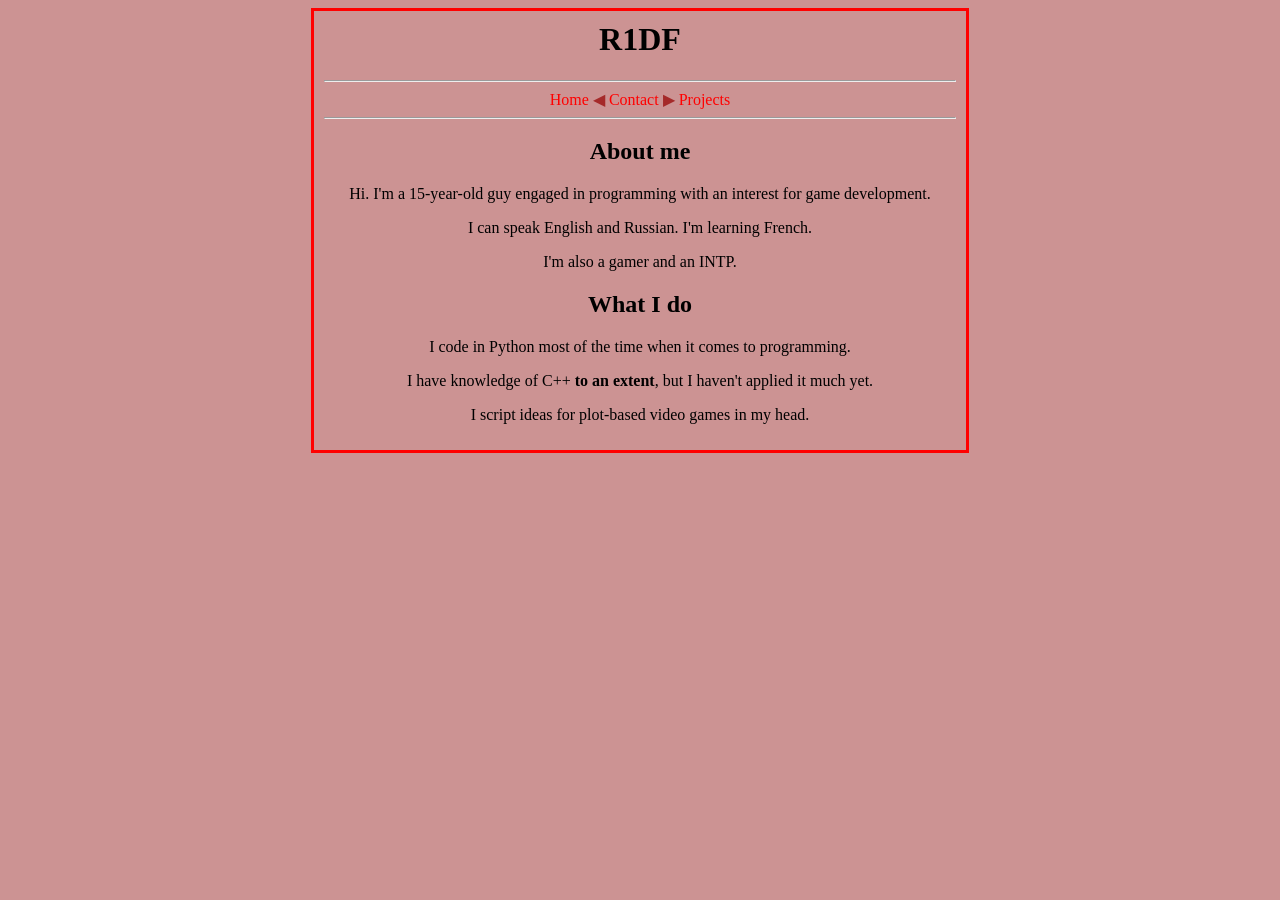
<file: index.html>
<!DOCTYPE html>
<html>
    <head>
        <title>R1DF</title>
        <meta charset="UTF-8">
        <meta name="viewport" content="width=device-width, initial-scale=1">
        <!-- <link rel="stylesheet" href="https://www.w3schools.com/w3css/4/w3.css">
        <link rel="stylesheet" href="https://fonts.googleapis.com/css?family=Montserrat">
        <link rel="stylesheet" href="https://cdnjs.cloudflare.com/ajax/libs/font-awesome/4.7.0/css/font-awesome.min.css"> -->
        <link rel="stylesheet" href="styles/style.css">
        <link rel="icon" type="image/x-icon" href="icon/icon.ico">
    </head>
    <body>
        <div class="container">
            <div>
                <h1>R1DF</h1>
            </div>
            <hr>

            <span class="links">
                <a href="index.html">Home</a> <p>&#9664</p>
                <a href="contact.html">Contact</a> <p>&#9654</p>
                <a href="projects.html">Projects</a>
            </span>
            <hr>

            <div class="content">
                <h2>About me</h2>
                <div>
                    <p> Hi. I'm a 15-year-old guy engaged in programming with an interest for game development.</p>
                    <p>I can speak English and Russian. I'm learning French.</p>
                    <p>I'm also a gamer and an INTP.</p>
                </div>

                <h2>What I do</h2>
                <div>
                    <p>I code in Python most of the time when it comes to programming.</p>
                    <p>I have knowledge of C++ <strong>to an extent</strong>, but I haven't applied it much yet.</p>
                    <p>I script ideas for plot-based video games in my head.</p>
                    
                </div>
            </div>
        </div>
    </body>
</html>
</file>
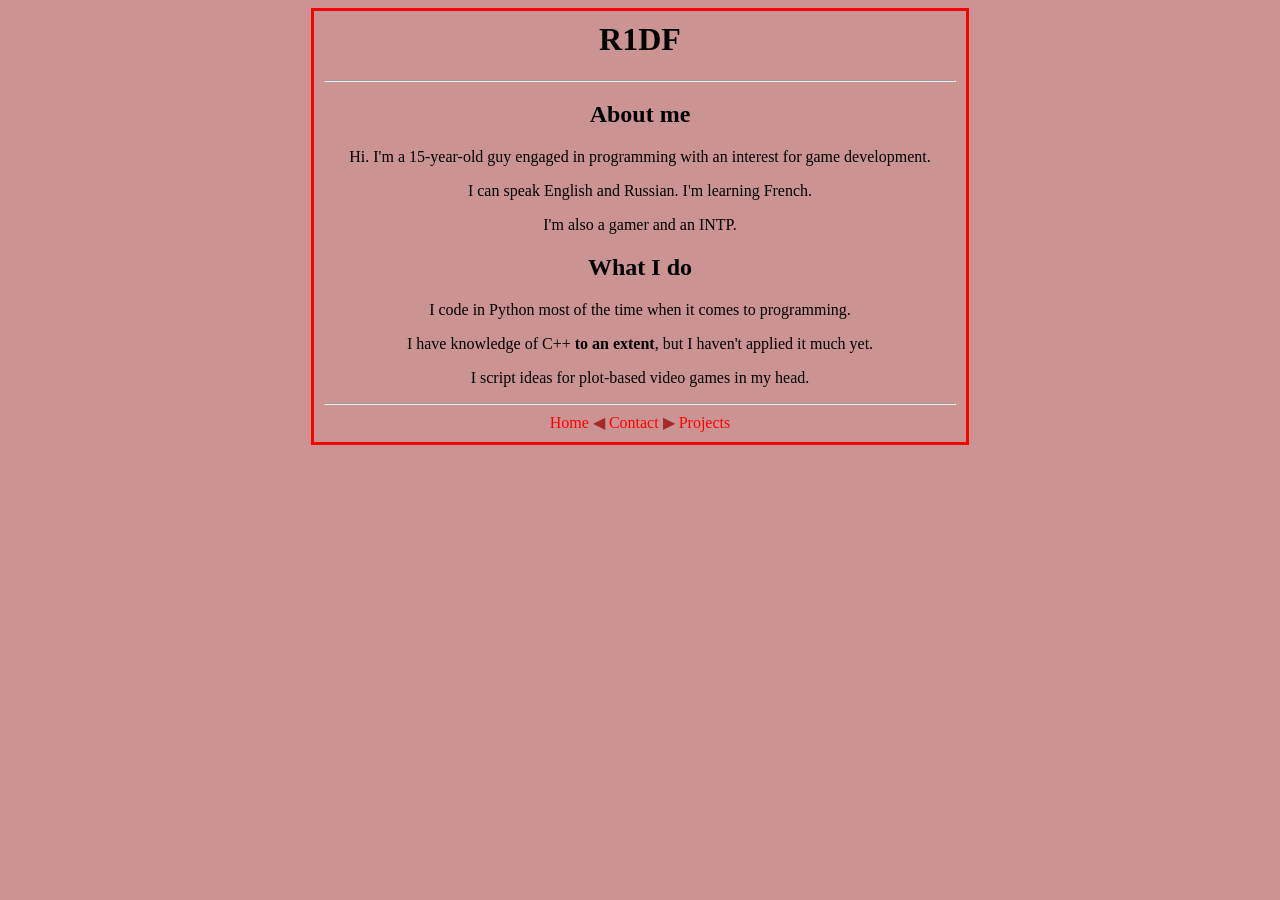
<file: src/index.html>
<!DOCTYPE html>
<html>
    <head>
        <title>R1DF</title>
        <meta charset="UTF-8">
        <meta name="viewport" content="width=device-width, initial-scale=1">
        <!-- <link rel="stylesheet" href="https://www.w3schools.com/w3css/4/w3.css">
        <link rel="stylesheet" href="https://fonts.googleapis.com/css?family=Montserrat">
        <link rel="stylesheet" href="https://cdnjs.cloudflare.com/ajax/libs/font-awesome/4.7.0/css/font-awesome.min.css"> -->
        <link rel="stylesheet" href="styles/style.css">
        <link rel="icon" type="image/x-icon" href="icon/icon.ico">
    </head>
    <body>
        <div class="container">
            <div>
                <h1>R1DF</h1>
            </div>
            
            <hr>

            <div class="content">
                <h2>About me</h2>
                <div>
                    <p> Hi. I'm a 15-year-old guy engaged in programming with an interest for game development.</p>
                    <p>I can speak English and Russian. I'm learning French.</p>
                    <p>I'm also a gamer and an INTP.</p>
                </div>

                <h2>What I do</h2>
                <div>
                    <p>I code in Python most of the time when it comes to programming.</p>
                    <p>I have knowledge of C++ <strong>to an extent</strong>, but I haven't applied it much yet.</p>
                    <p>I script ideas for plot-based video games in my head.</p>
                </div>
            </div>

            <hr>
    
            <span class="links">
                <a href="index.html">Home</a> <p>&#9664</p>
                <a href="contact.html">Contact</a> <p>&#9654</p>
                <a href="projects.html">Projects</a>
            </span>
        </div>
        
    </body>
</html>
</file>
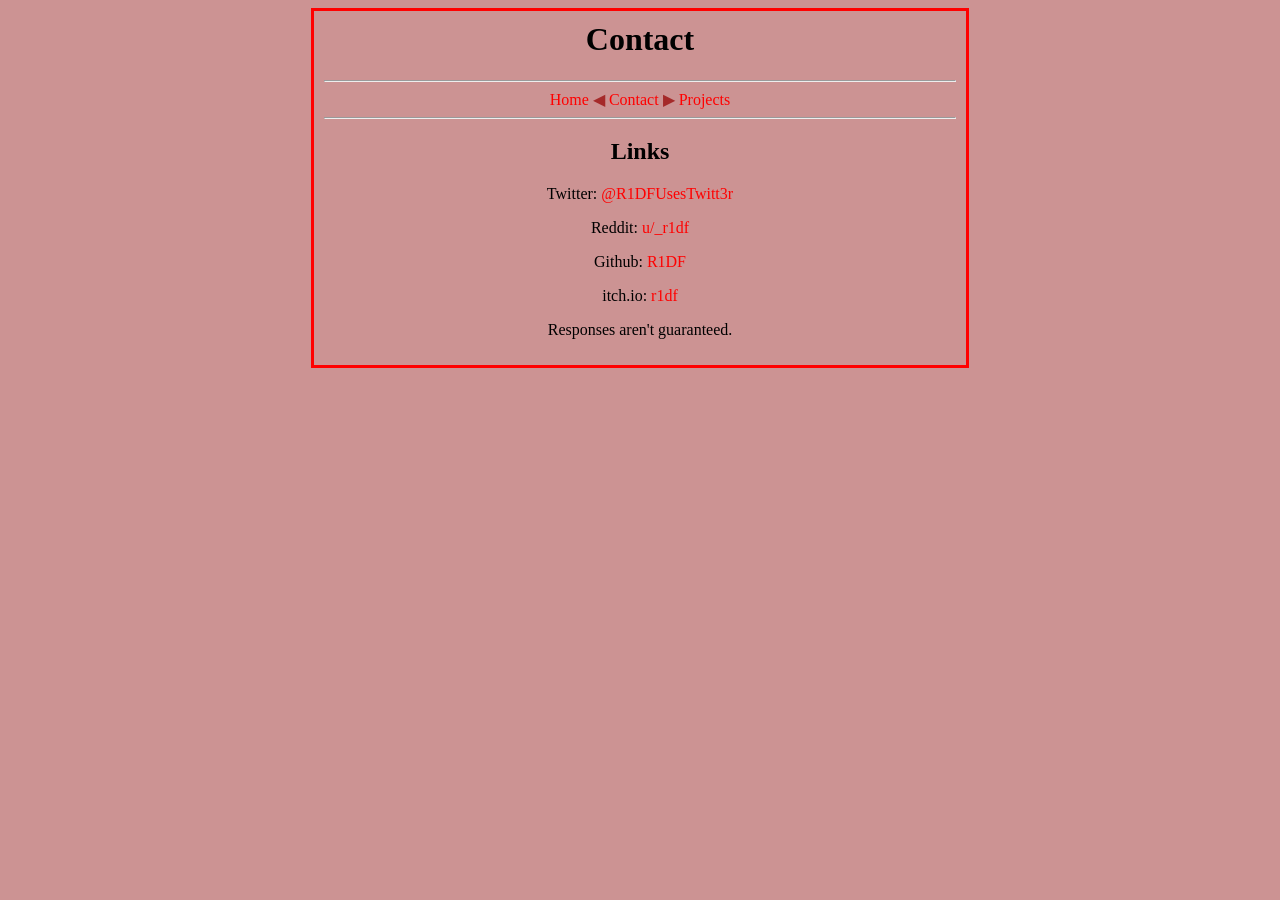
<file: contact.html>
<!DOCTYPE html>
<html>
    <head>
        <title>R1DF - Contact</title>
        <meta charset="UTF-8">
        <meta name="viewport" content="width=device-width, initial-scale=1">
        <!-- <link rel="stylesheet" href="https://www.w3schools.com/w3css/4/w3.css">
        <link rel="stylesheet" href="https://fonts.googleapis.com/css?family=Montserrat">
        <link rel="stylesheet" href="https://cdnjs.cloudflare.com/ajax/libs/font-awesome/4.7.0/css/font-awesome.min.css"> -->
        <link rel="stylesheet" href="styles/style.css">
        <link rel="icon" type="image/x-icon" href="icon/icon.ico">
    </head>
    <body>
        <div class="container">
            <div>
                <h1>Contact</h1>
            </div>
            <hr>

            <span class="links">
                <a href="index.html">Home</a> <p>&#9664</p>
                <a href="contact.html">Contact</a> <p>&#9654</p>
                <a href="projects.html">Projects</a>
            </span>
            <hr>

            <div class="content">
                <h2>Links</h2>
                <div>
                    <p>Twitter: <a href="https://twitter.com/R1DFUsesTwitt3r" target="_blank"  rel="noopener">@R1DFUsesTwitt3r</a></p>
                    <p>Reddit: <a href="https://reddit.com/u/_r1df" target="_blank"  rel="noopener">u/_r1df</a></p>
                    <p>Github: <a href="https://github.com/R1DF" target="_blank"  rel="noopener">R1DF</a></p>
                    <p>itch.io: <a href="https://r1df.itch.io" target="_blank"  rel="noopener">r1df</a></p>
                </div>

                <p>Responses aren't guaranteed.</p>
                
            </div>
        </div>
    </body>
</html>
</file>
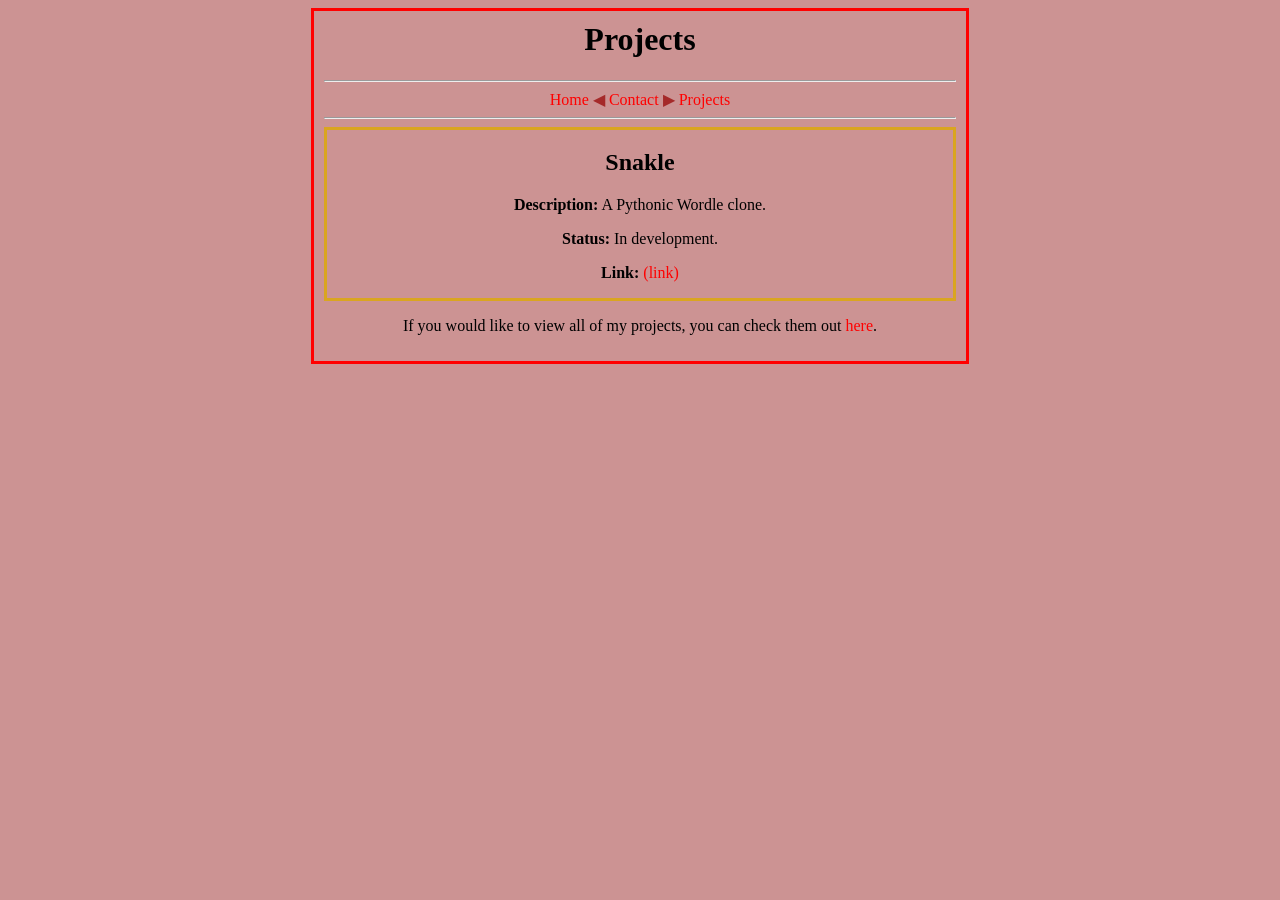
<file: projects.html>
<!DOCTYPE html>
<html>
    <head>
        <title>R1DF - Projects</title>
        <meta charset="UTF-8">
        <meta name="viewport" content="width=device-width, initial-scale=1">
        <link rel="stylesheet" href="styles/style.css">
        <link rel="icon" type="image/x-icon" href="icon/icon.ico">
    </head>
    <body>
        <div class="container">
            <div>
                <h1>Projects</h1>
            </div>
            <hr>
            
            <span class="links">
                <a href="index.html">Home</a> <p>&#9664</p>
                <a href="contact.html">Contact</a> <p>&#9654</p>
                <a href="projects.html">Projects</a>
            </span>
            <hr>
            
            <div>
                <div class="project-container">
                    <h2>Snakle</h2>
                    <p><strong>Description:</strong> A Pythonic Wordle clone.</p>
                    <p><strong>Status:</strong> In development.</p>
                    <p><strong>Link:</strong> <a href="https://github.com/R1DF/Snakle">(link)</a></p>
                </div>
            </div>

            <p>If you would like to view all of my projects, you can check them out <a href="https://github.com/R1DF?tab=repositories" target="_blank"  rel="noopener">here</a>.</p>

        </div>
    </body>
</html>
</file>
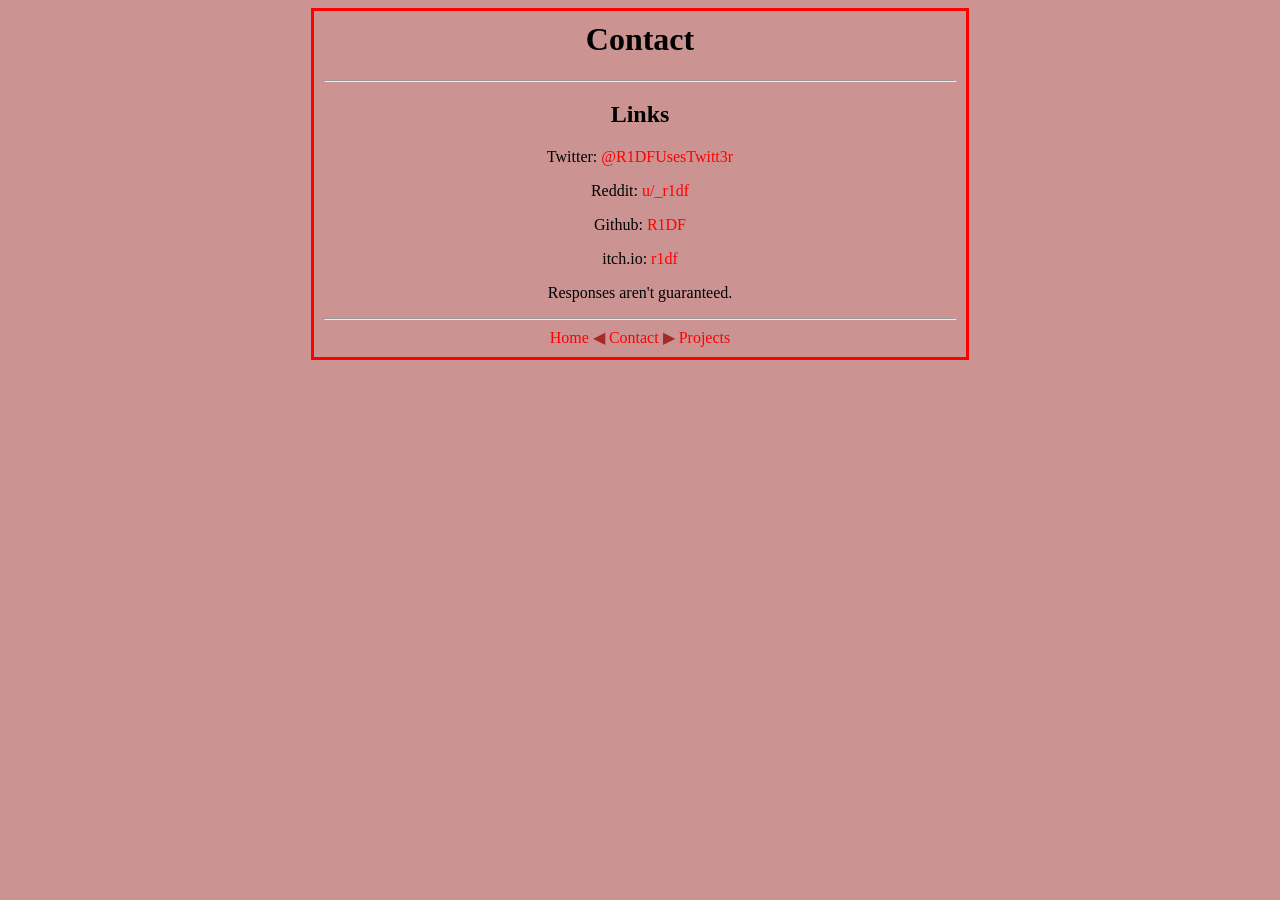
<file: src/contact.html>
<!DOCTYPE html>
<html>
    <head>
        <title>R1DF - Contact</title>
        <meta charset="UTF-8">
        <meta name="viewport" content="width=device-width, initial-scale=1">
        <!-- <link rel="stylesheet" href="https://www.w3schools.com/w3css/4/w3.css">
        <link rel="stylesheet" href="https://fonts.googleapis.com/css?family=Montserrat">
        <link rel="stylesheet" href="https://cdnjs.cloudflare.com/ajax/libs/font-awesome/4.7.0/css/font-awesome.min.css"> -->
        <link rel="stylesheet" href="styles/style.css">
        <link rel="icon" type="image/x-icon" href="icon/icon.ico">
    </head>
    <body>
        <div class="container">
            <div>
                <h1>Contact</h1>
            </div>
            <hr>
            <div class="content">
                <h2>Links</h2>
                <div>
                    <p>Twitter: <a href="https://twitter.com/R1DFUsesTwitt3r" target="_blank"  rel="noopener">@R1DFUsesTwitt3r</a></p>
                    <p>Reddit: <a href="https://reddit.com/u/_r1df" target="_blank"  rel="noopener">u/_r1df</a></p>
                    <p>Github: <a href="https://github.com/R1DF" target="_blank"  rel="noopener">R1DF</a></p>
                    <p>itch.io: <a href="https://r1df.itch.io" target="_blank"  rel="noopener">r1df</a></p>
                </div>
                <p>Responses aren't guaranteed.</p>
            </div>
            <hr>
            <span class="links">
                <a href="index.html">Home</a> <p>&#9664</p>
                <a href="contact.html">Contact</a> <p>&#9654</p>
                <a href="projects.html">Projects</a>
            </span>
        </div>
    </body>
</html>
</file>
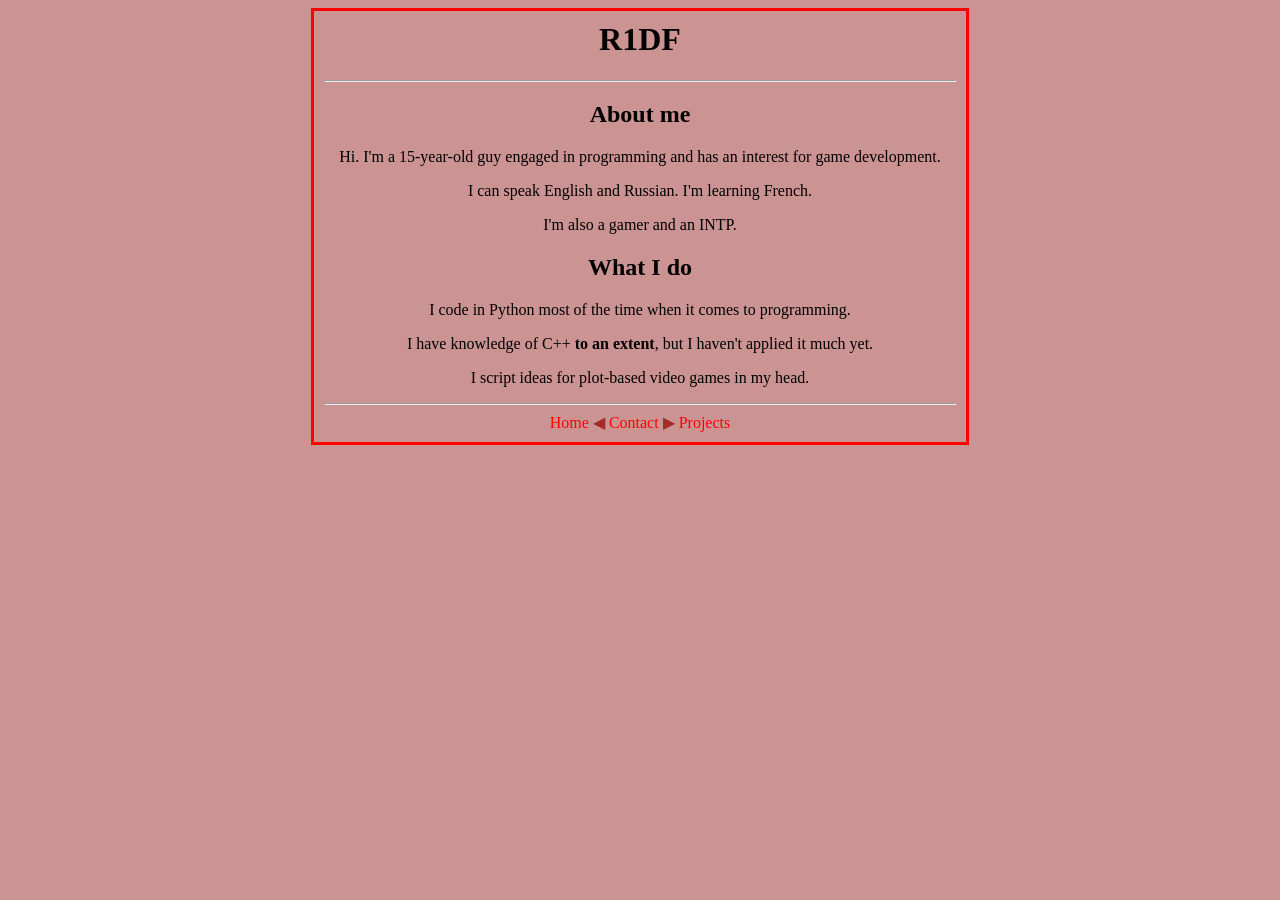
<file: src/home.html>
<!DOCTYPE html>
<html>
    <head>
        <title>r1df/home.html</title>
        <meta charset="UTF-8">
        <meta name="viewport" content="width=device-width, initial-scale=1">
        <!-- <link rel="stylesheet" href="https://www.w3schools.com/w3css/4/w3.css">
        <link rel="stylesheet" href="https://fonts.googleapis.com/css?family=Montserrat">
        <link rel="stylesheet" href="https://cdnjs.cloudflare.com/ajax/libs/font-awesome/4.7.0/css/font-awesome.min.css"> -->
        <link rel="stylesheet" href="styles/style.css">
    </head>
    <body>
        <div class="container">
            <div>
                <h1>R1DF</h1>
            </div>
            
            <hr>

            <div class="content">
                <h2>About me</h2>
                <div>
                    <p> Hi. I'm a 15-year-old guy engaged in programming and has an interest for game development.</p>
                    <p>I can speak English and Russian. I'm learning French.</p>
                    <p>I'm also a gamer and an INTP.</p>
                </div>

                <h2>What I do</h2>
                <div>
                    <p>I code in Python most of the time when it comes to programming.</p>
                    <p>I have knowledge of C++ <strong>to an extent</strong>, but I haven't applied it much yet.</p>
                    <p>I script ideas for plot-based video games in my head.</p>
                </div>
            </div>

            <hr>
    
            <span class="links">
                <a href="home.html">Home</a> <p>&#9664</p>
                <a href="contact.html">Contact</a> <p>&#9654</p>
                <a href="projects.html">Projects</a>
            </span>
        </div>
        
    </body>
</html>

<!--
things to include:
stuff about R1DF
contact
games/projects (when complete)

-->
</file>
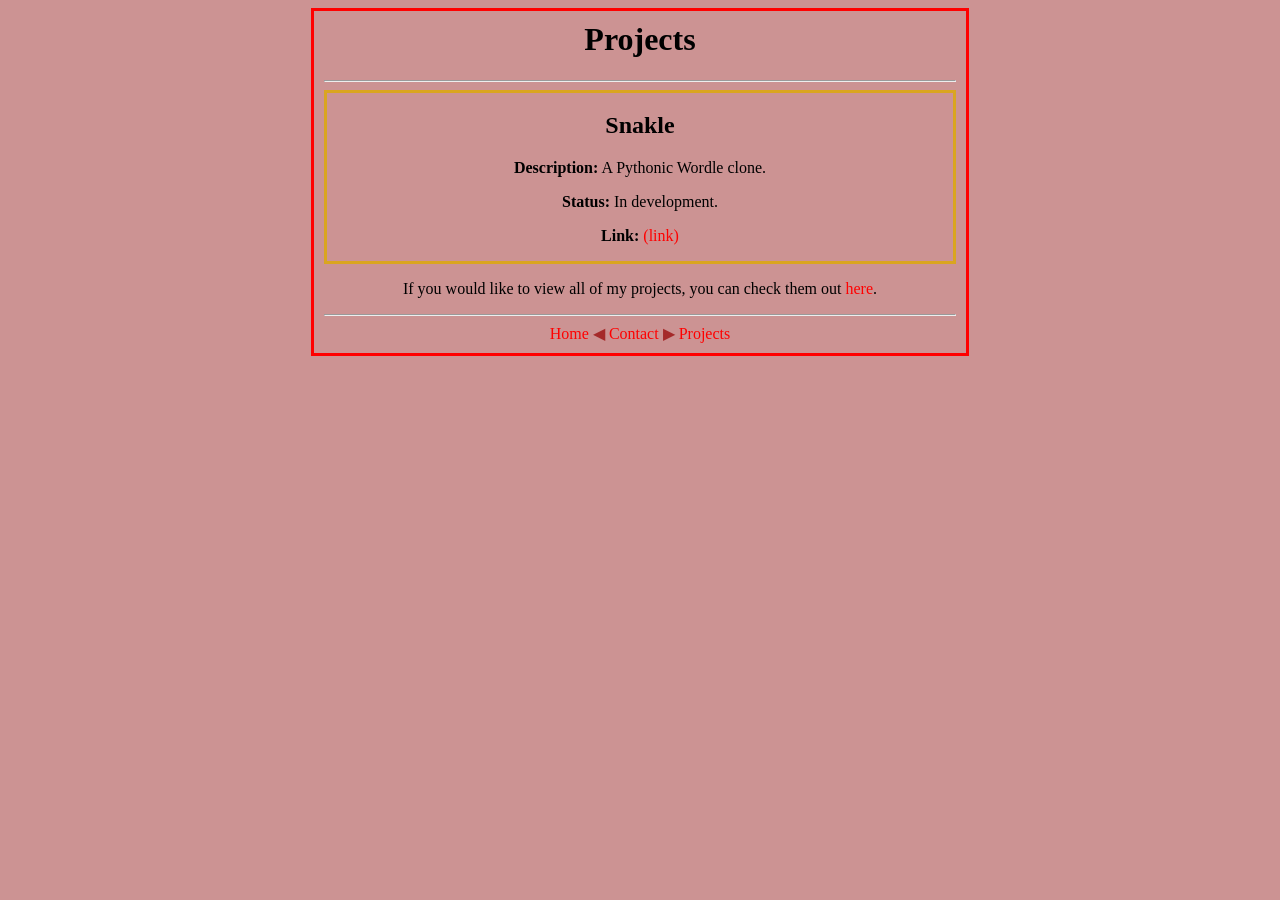
<file: src/projects.html>
<!DOCTYPE html>
<html>
    <head>
        <title>R1DF - Projects</title>
        <meta charset="UTF-8">
        <meta name="viewport" content="width=device-width, initial-scale=1">
        <link rel="stylesheet" href="styles/style.css">
        <link rel="icon" type="image/x-icon" href="icon/icon.ico">
    </head>
    <body>
        <div class="container">
            <div>
                <h1>Projects</h1>
            </div>

            <hr>

            <div>
                <div class="project-container">
                    <h2>Snakle</h2>
                    <p><strong>Description:</strong> A Pythonic Wordle clone.</p>
                    <p><strong>Status:</strong> In development.</p>
                    <p><strong>Link:</strong> <a href="https://github.com/R1DF/Snakle">(link)</a></p>
                </div>
            </div>

            <p>If you would like to view all of my projects, you can check them out <a href="https://github.com/R1DF?tab=repositories" target="_blank"  rel="noopener">here</a>.</p>

            <hr>
            <span class="links">
                <a href="index.html">Home</a> <p>&#9664</p>
                <a href="contact.html">Contact</a> <p>&#9654</p>
                <a href="projects.html">Projects</a>
            </span>
        </div>
    </body>
</html>
</file>
<file: styles/style.css>
/* Basic page content */
body {
    font-family: "Calibri";
    text-align: center;
    background-color: #cc9393;
}

h1 {
    margin-top: 0.01%;
}

hr {
    color: brown;
}

/* Container */
.container {
    margin: auto;
    width: 50%;
    border: 3px solid red;
    padding: 10px;
}

.project-container {
    margin: auto;
    border: 3px solid goldenrod;
}

/* Links */
a:link, a:visited {
    color:red;
    text-decoration: none;
}

a:hover {
    color:pink;
    text-decoration: none;
}

a:active {
    text-decoration: none;
}

.links p{
    display: inline;
     color: brown;
}
</file>
<file: src/styles/style.css>
/* Basic page content */
body {
    font-family: "Calibri";
    text-align: center;
    background-color: #cc9393;
}

h1 {
    margin-top: 0.01%;
}

hr {
    color: brown;
}

/* Container */
.container {
    margin: auto;
    width: 50%;
    border: 3px solid red;
    padding: 10px;
}

.project-container {
    margin: auto;
    border: 3px solid goldenrod;
}

/* Links */
a:link, a:visited {
    color:red;
    text-decoration: none;
}

a:hover {
    color:pink;
    text-decoration: none;
}

a:active {
    text-decoration: none;
}

.links p{
    display: inline;
     color: brown;
}
</file>
